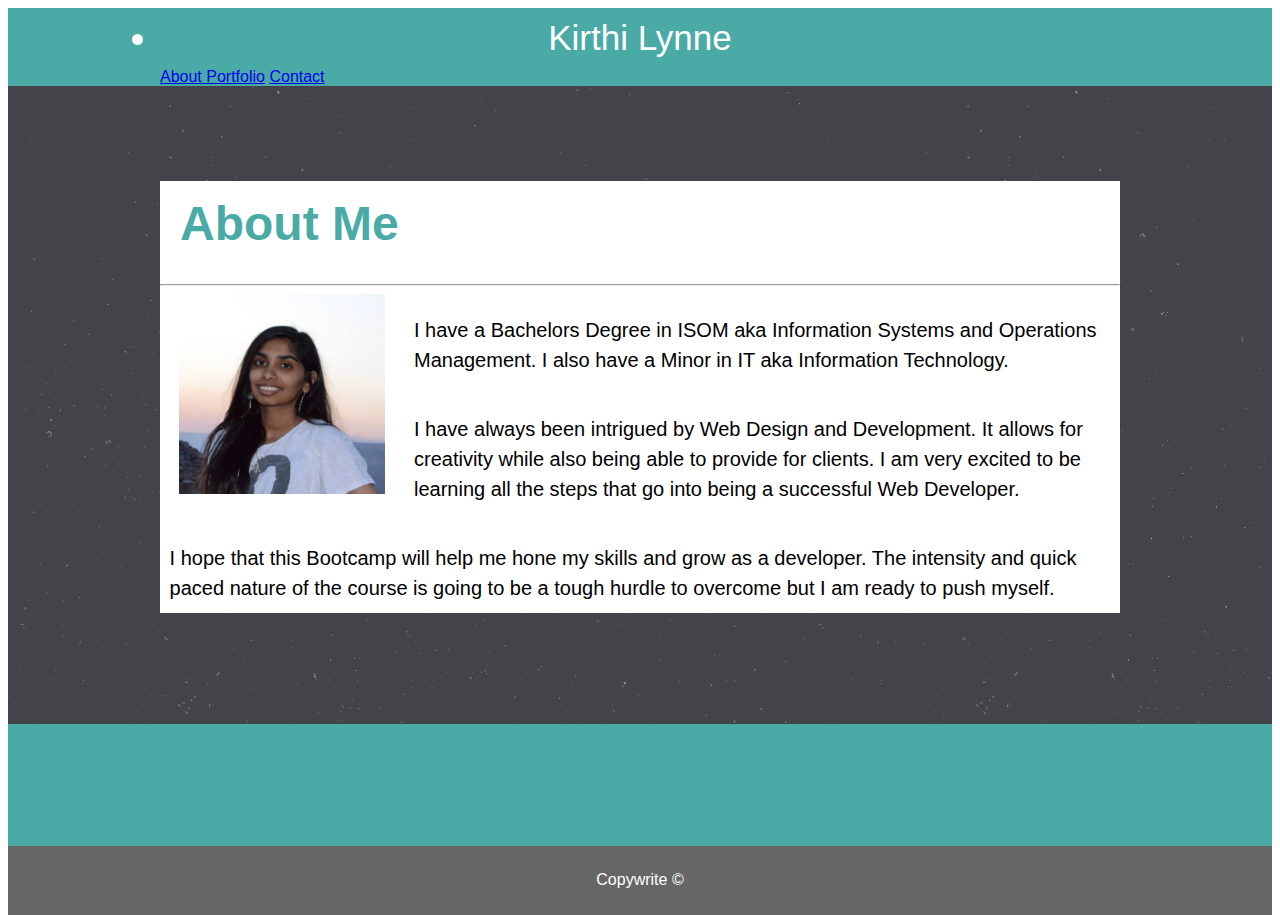
<file: index.html>
<!DOCTYPE html>
<html lang="en" dir="ltf">

<head>
    <meta charset="utf-8">
    <title>Homework 2</title>
    <link rel="stylesheet" href="https://stackpath.bootstrapcdn.com/bootstrap/4.1.3/css/bootstrap.min.css" integrity="sha384-MCw98/SFnGE8fJT3GXwEOngsV7Zt27NXFoaoApmYm81iuXoPkFOJwJ8ERdknLPMO"
        crossorigin="anonymous">
    <script src="https://stackpath.bootstrapcdn.com/bootstrap/4.1.3/js/bootstrap.min.js" integrity="sha384-ChfqqxuZUCnJSK3+MXmPNIyE6ZbWh2IMqE241rYiqJxyMiZ6OW/JmZQ5stwEULTy"
        crossorigin="anonymous"></script>
    <link rel="stylesheet" href="./assets/css/style.css">

</head>


<body>
    <main>
        <header>
                <nav class="navbar fixed-top navbar-expand-lg navbar-fixed-top navbar-light bg-light">
                        <div class="container">
                            <li class="nav">Kirthi Lynne</li>
                            <div class="navbar-nav">
                                <a class="nav-item nav-link" href="./index.html">About </a>
                                <a class="nav-item nav-link" href="./portfolio.html">Portfolio</a>
                                <a class="nav-item nav-link" href="./contact.html">Contact</a>
                            </div>
                        </div>
                    </nav>
        </header>

        <section id="about">
            <div class="container">
                <div class="bg">
                    <h1>About Me</h1>
                    <hr>
                    <img id="headshot" src="./assets/images/me.png">
                    <p> I have a Bachelors Degree in
                        ISOM aka Information Systems and Operations Management. I also have a
                        Minor in IT aka Information Technology.
                    </p>

                    <p>I have always been intrigued by
                        Web Design and Development. It allows for creativity while also being able
                        to provide for clients. I am very excited to be learning all the steps that go
                        into being a successful Web Developer.
                    </p>

                    <p>
                        I hope that this Bootcamp will help me hone my skills and
                        grow as a developer. The intensity and quick paced nature of
                        the course is going to be a tough hurdle to overcome but I am
                        ready to push myself.
                    </p>
                </div>
            </div> <!-- END DIV CONTAINER -->
        </section> <!-- END ABOUT SECTION -->
    </main>

    <footer>
        <span>Copywrite &copy;</span>
    </footer>
</body>


</html>
</file>
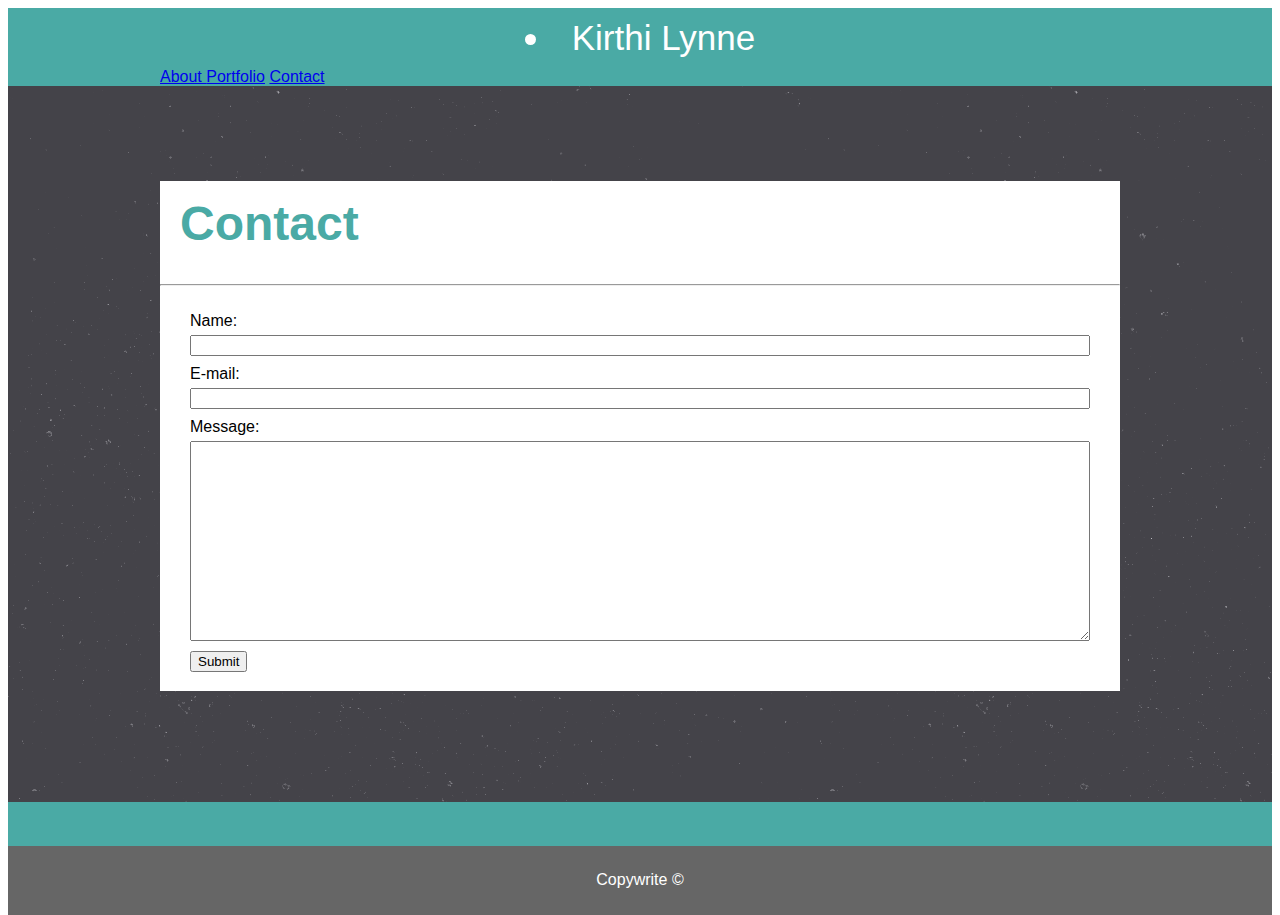
<file: contact.html>
<!DOCTYPE html:>
<html lang="en" dir="ltr">

<!--
    BEGIN HEAD SECTION
-->

<head>
        <meta charset="utf-8">
        <title>Homework 2</title>
        <link rel="stylesheet" href="https://stackpath.bootstrapcdn.com/bootstrap/4.1.3/css/bootstrap.min.css" integrity="sha384-MCw98/SFnGE8fJT3GXwEOngsV7Zt27NXFoaoApmYm81iuXoPkFOJwJ8ERdknLPMO"
            crossorigin="anonymous">
        <script src="https://stackpath.bootstrapcdn.com/bootstrap/4.1.3/js/bootstrap.min.js" integrity="sha384-ChfqqxuZUCnJSK3+MXmPNIyE6ZbWh2IMqE241rYiqJxyMiZ6OW/JmZQ5stwEULTy"
            crossorigin="anonymous"></script>
        <link rel="stylesheet" href="./assets/css/style.css">
    
    </head>

<!--
    BEGIN BODY SECTION
-->

<body>
    <main>
        <header>
                <nav class="navbar fixed-top navbar-expand-lg navbar-fixed-top navbar-light bg-light">
                        <div class="container">
                            <li class="nav">Kirthi Lynne</li>
                            <div class="navbar-nav">
                                <a class="nav-item nav-link" href="./index.html">About </a>
                                <a class="nav-item nav-link" href="./portfolio.html">Portfolio</a>
                                <a class="nav-item nav-link" href="./contact.html">Contact</a>
                            </div>
                        </div>
                    </nav>
        </header> <!-- END HEADER -->

        <section id="contact">
            <div class="container">
                <div class="bg">
                    <h1>Contact</h1>
                    <hr>
                    <br>
                    <form>
                        <div>
                            <label for="name">Name:</label> <br>
                            <input type="text" id="name" name="user_name">
                        </div>
                        <div>
                            <label for="mail">E-mail:</label> <br>
                            <input type="email" id="mail" name="user_mail">
                        </div>
                        <div>
                            <label for="msg">Message:</label> <br>
                            <textarea id="msg" name="user_message"></textarea>
                        </div>
                        <div class="button">
                            <button type="submit">Submit</button>
                        </div>
                    </form>


                </div>
            </div> <!-- END DIV CONTAINER -->
        </section> <!-- END ABOUT SECTION -->

        <div class="push"></div>
    </main> <!-- END MAIN -->
    <footer>
        <span>Copywrite &copy;</span>
    </footer>

</body> <!-- END BODY -->

</html> <!-- END HTML -->
</file>
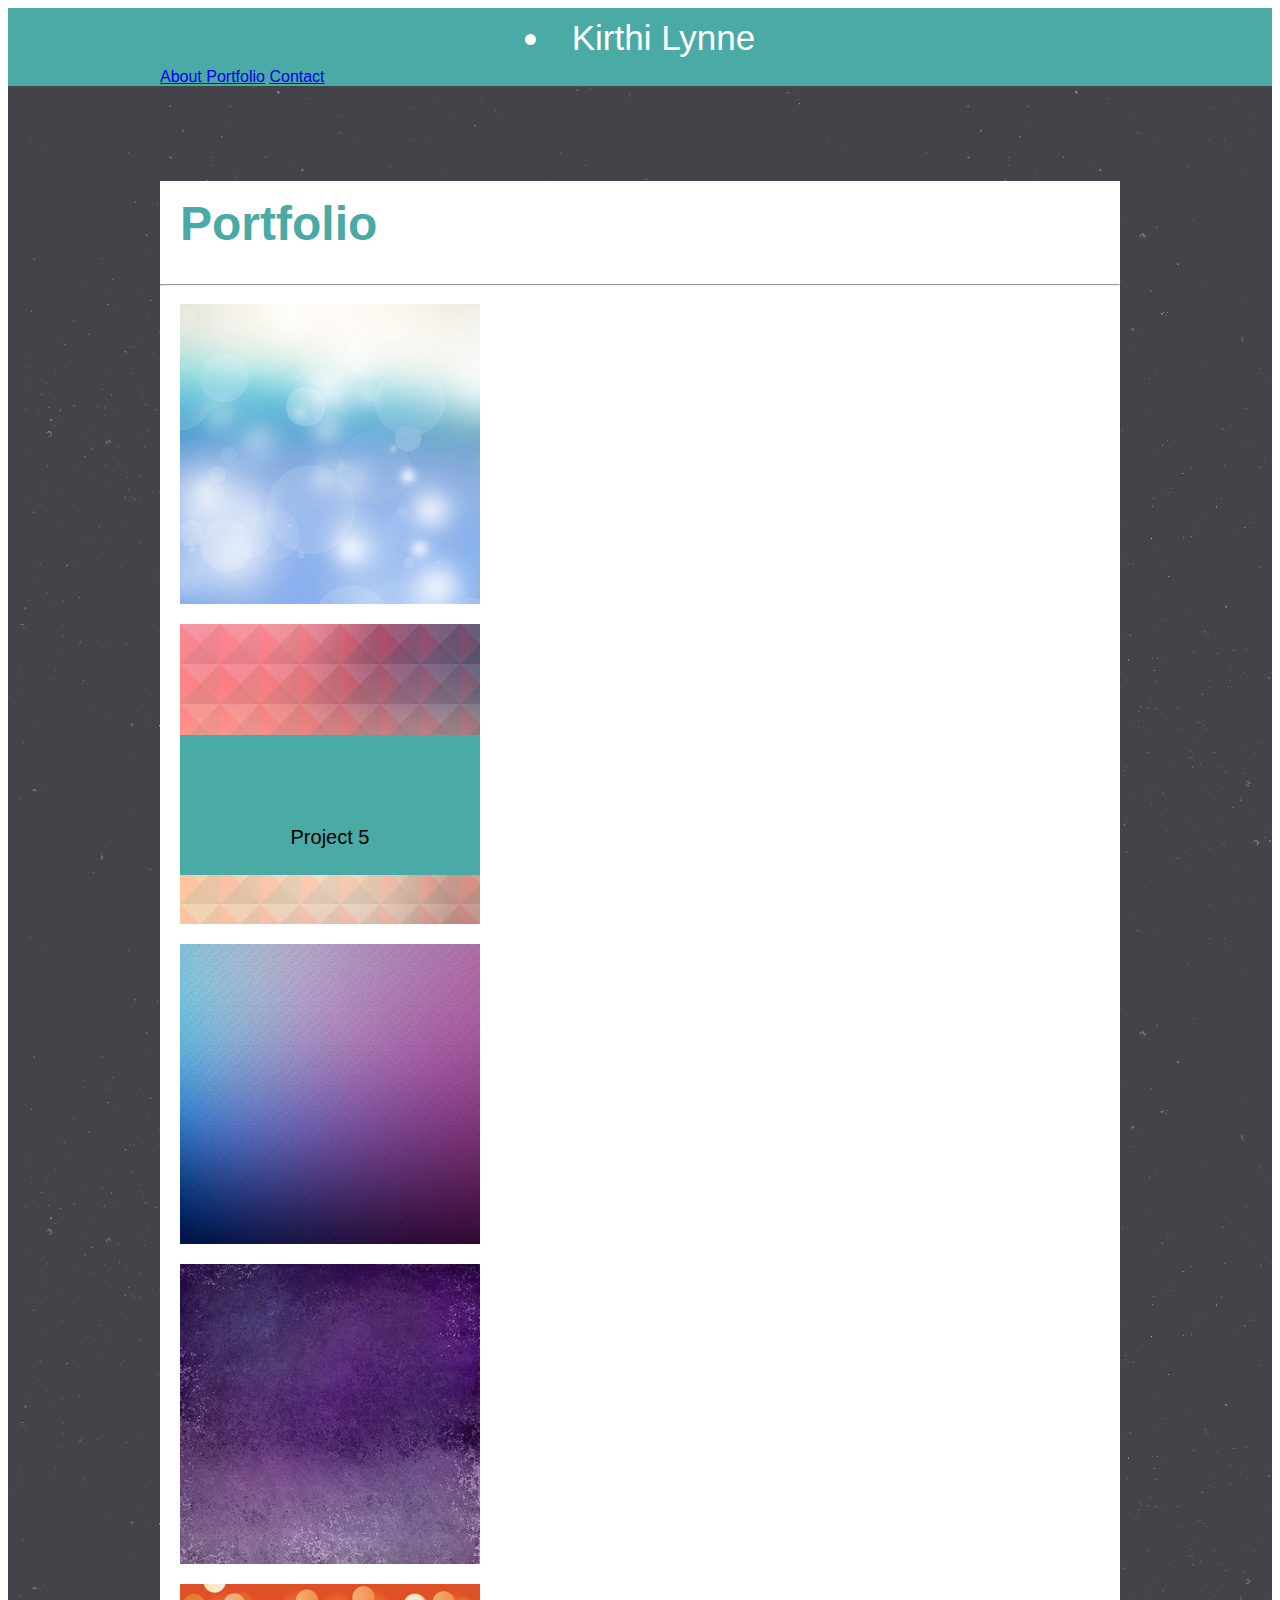
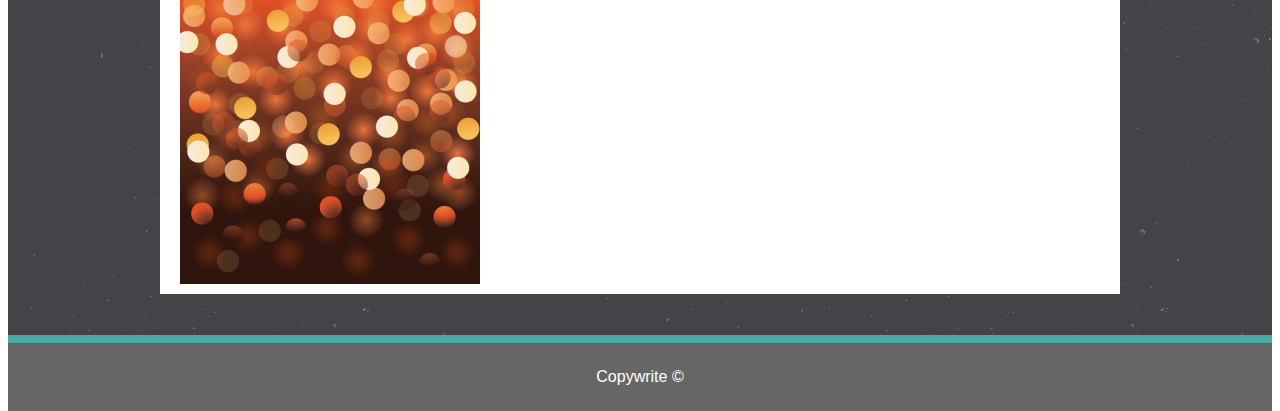
<file: portfolio.html>
<!DOCTYPE html:>
<html lang="en" dir="ltr">

<!--
    BEGIN HEAD SECTION
-->

<head>
    <meta charset="utf-8">
    <title>Homework 2</title>
    <link rel="stylesheet" href="https://stackpath.bootstrapcdn.com/bootstrap/4.1.3/css/bootstrap.min.css" integrity="sha384-MCw98/SFnGE8fJT3GXwEOngsV7Zt27NXFoaoApmYm81iuXoPkFOJwJ8ERdknLPMO"
        crossorigin="anonymous">
    <script src="https://stackpath.bootstrapcdn.com/bootstrap/4.1.3/js/bootstrap.min.js" integrity="sha384-ChfqqxuZUCnJSK3+MXmPNIyE6ZbWh2IMqE241rYiqJxyMiZ6OW/JmZQ5stwEULTy"
        crossorigin="anonymous"></script>
    <link rel="stylesheet" href="./assets/css/style.css">

</head>

<!--
    BEGIN BODY SECTION
-->

<body>
    <main>
        <header>
            <nav class="navbar fixed-top navbar-expand-lg navbar-fixed-top navbar-light bg-light">
                <div class="container">
                    <li class="nav">Kirthi Lynne</li>
                    <div class="navbar-nav">
                        <a class="nav-item nav-link" href="./index.html">About </a>
                        <a class="nav-item nav-link" href="./portfolio.html">Portfolio</a>
                        <a class="nav-item nav-link" href="./contact.html">Contact</a>
                    </div>
                </div>
            </nav>
        </header> <!-- END HEADER -->

        <section id="portfolio">
            <div class="container">
                <div class="bg">
                    <h1>Portfolio</h1>
                    <hr>
                    <div class="row row1">
                        <div class="col-md-4">
                            <img class="pic pic1" src="./assets/images/bluedots.jpg">
                            <div class="text">
                                <p>Project 1</p>
                            </div>
                        </div>
                        <div class="col-md-4">
                            <img class="pic pic2" src="./assets/images/pyramids.jpg">
                            <div class="text">
                                <p>Project 2</p>
                            </div>
                        </div>
                        <div class="col-md-4">

                        </div>
                    </div> <!-- end row1-->

                    <div class="row row2">
                        <div class="col-md-4">
                            <img class="pic pic3" src="./assets/images/gradient.jpg ">
                            <div class="text">
                                <p>Project 3</p>
                            </div>
                        </div>
                        <div class="col-md-4">
                            <img class="pic pic4" src="./assets/images/purple.jpg">
                            <div class="text">
                                <p>Project 4</p>
                            </div>
                        </div>
                        <div class="col-md-4">

                        </div>
                    </div> <!-- end row2-->

                    <div class="row row3">
                        <div class="col-md-4">
                            <img class="pic pic5" src="./assets/images/bokeh.png">
                            <div class="text">
                                <p>Project 5</p>
                            </div>
                        </div>
                        <div class="col-md-8">

                        </div>

                    </div> <!-- END ROW3 -->
                </div> <!-- END DIV CLASS BG-->
            </div> <!-- END DIV CONTAINER -->
        </section> <!-- END ABOUT SECTION -->

        <div class="push"></div>
    </main> <!-- END MAIN-->
    <footer>
        <span>Copywrite &copy;</span>
    </footer>
</body> <!-- END BODY -->

</html>
</file>
<file: assets/css/style.css>
html, body {
    height: 100%;
    font-family: sans-serif;
}

* {
    box-sizing: border-box;
}


/* MAIN */
main {
    min-height: 100%;
    margin-bottom: -70px;
    background-color: #4aaaa5;
}

.container {
    width: 960px;
    margin: 0px auto;
}

.navbar {
    padding: inherit;
}

li.nav {
    text-align: center;
    font-size: 35px;
    color: white;
    background-color: #4aaaa5; 
    padding: 10px 20px;
}

p {
    font-family: Arial, Helvetica, sans-serif;
    font-size: 20px;
    line-height: 1.5em;
    padding: 1%;
}

section#about {
    padding: 5% 0;
    background-image: url(../images/stardust.png);
}

#about.container {
    padding: 0px 5px;   
}

.bg {
    background-color: white;
    margin-bottom: 5%;
    margin-top: 3%;
}


section#about h1 {
    color: #4aaaa5;
    padding: 15px 0 0 20px;
    font-size: 25px;
    font-size: 3em;
}

img#headshot {
    padding-right: 3%;
    padding-left: 2%;
    float: left;
    max-height: 200px;
}

footer {
    text-align: center;
    color: white;
    background-color: #666666;
    padding: 2%;
    border-top: 8px solid #4aaaa5;
}

/* PORTFOLIO */
section#portfolio {
    padding: 5% 0;
    background-image: url(../images/stardust.png);
}

section#portfolio h1 {
    color: #4aaaa5;
    padding: 15px 0 0 20px;
    font-size: 25px;
    font-size: 3em;
  }

#portfolio p {
    color: black;
    font-family: Arial, Helvetica, sans-serif;
}

#portfolio.container {
    padding: 0px 5px;
    position: relative;
    text-align: center;
    color: red;
}

.pic {
    margin: 10px 20px 10px 20px;
    width: 300px;
    z-index: auto;
    
}

.image {
    position: relative;
    display: inline;
}

.text {
    font-family: Arial, Helvetica, sans-serif;
    position: absolute;
    bottom: 10px;
    margin: 10px 20px 15px 20px;
    padding-top: 5%;
    background-color: #4aaaa5;
    width: 300px;
    text-align: center;
}

.text p {
    
}

 /* CONTACT */

 section#contact h1 {
    color: #4aaaa5;
    padding: 15px 0 0 20px;
    font-size: 25px;
    font-size: 3em;
}

section#contact {
    padding: 5% 0;
    background-image: url(../images/stardust.png);
}

#contact.container {
    padding: 0px 5px;   
}


/* FORM */

form {
    margin: 0 auto;
    width: 900px;
    padding-bottom: 2%;
}

label {
    display: inline-block;
    width: 90px;
    margin-bottom: 5px;
    
}

input {
    width: 100%;
    margin-bottom: 1%;
}

textarea {
    width: 100%;
    height: 200px;
    margin-bottom: 10px;
}
</file>
